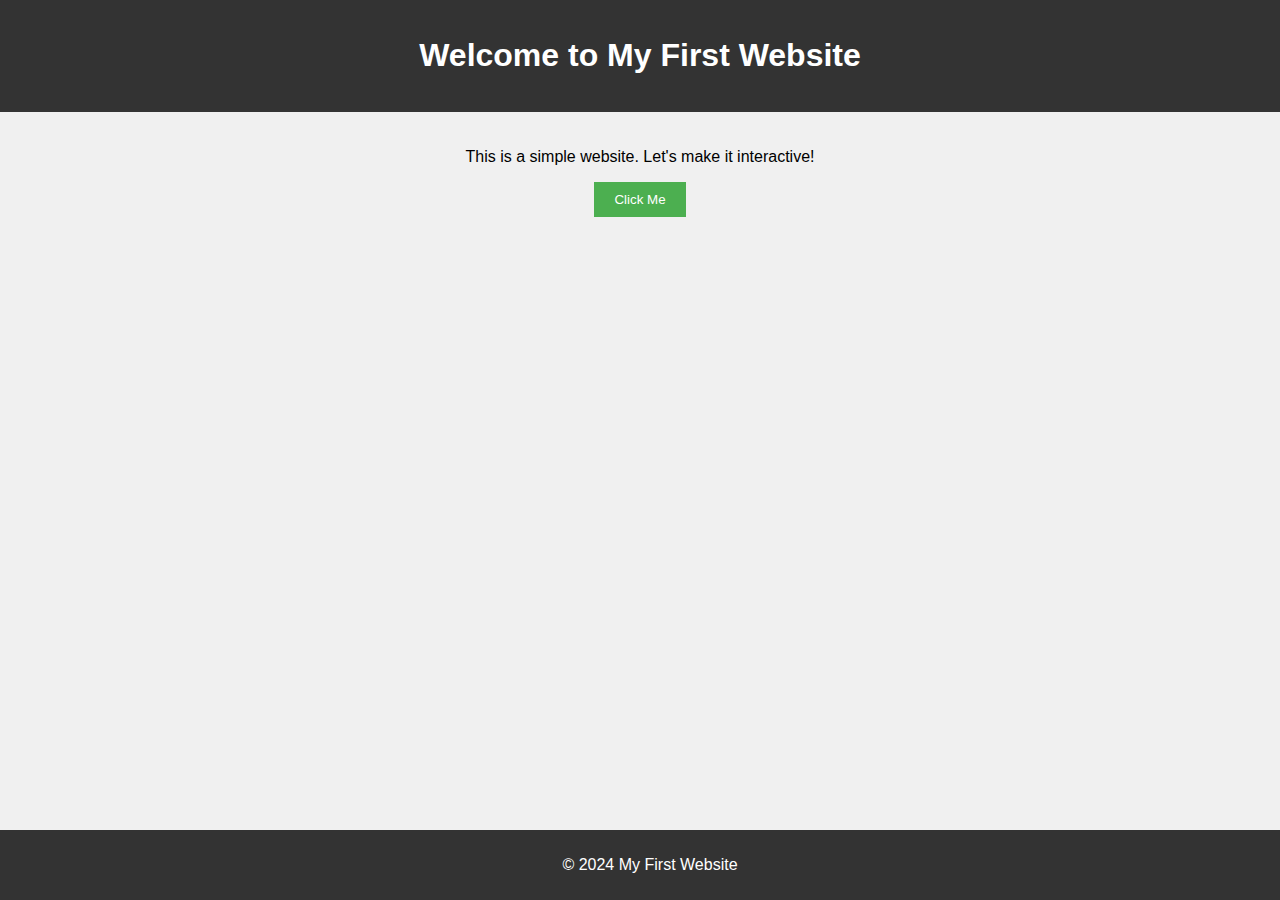
<file: index.html>
<!DOCTYPE html>
<html lang="en">
<head>
    <meta charset="UTF-8">
    <meta name="viewport" content="width=device-width, initial-scale=1.0">
    <title>My First Website</title>
    <link rel="stylesheet" href="style.css">
</head>
<body>
    <header>
        <h1>Welcome to My First Website</h1>
    </header>

    <section id="content">
        <p>This is a simple website. Let's make it interactive!</p>
        <button onclick="displayMessage()">Click Me</button>
        <p id="message"></p>
    </section>

    <footer>
        <p>&copy; 2024 My First Website</p>
    </footer>

    <script src="script.js"></script>
</body>
</html>
</file>
<file: style.css>
body {
  font-family: Arial, sans-serif;
  margin: 0;
  padding: 0;
  background-color: #f0f0f0;
  text-align: center;
}

header {
  background-color: #333;
  color: #fff;
  padding: 1em;
}

#content {
  padding: 20px;
}

button {
  background-color: #4CAF50;
  color: white;
  padding: 10px 20px;
  border: none;
  cursor: pointer;
}

button:hover {
  background-color: #45a049;
}

footer {
  background-color: #333;
  color: white;
  padding: 10px;
  position: fixed;
  bottom: 0;
  width: 100%;
}
</file>
